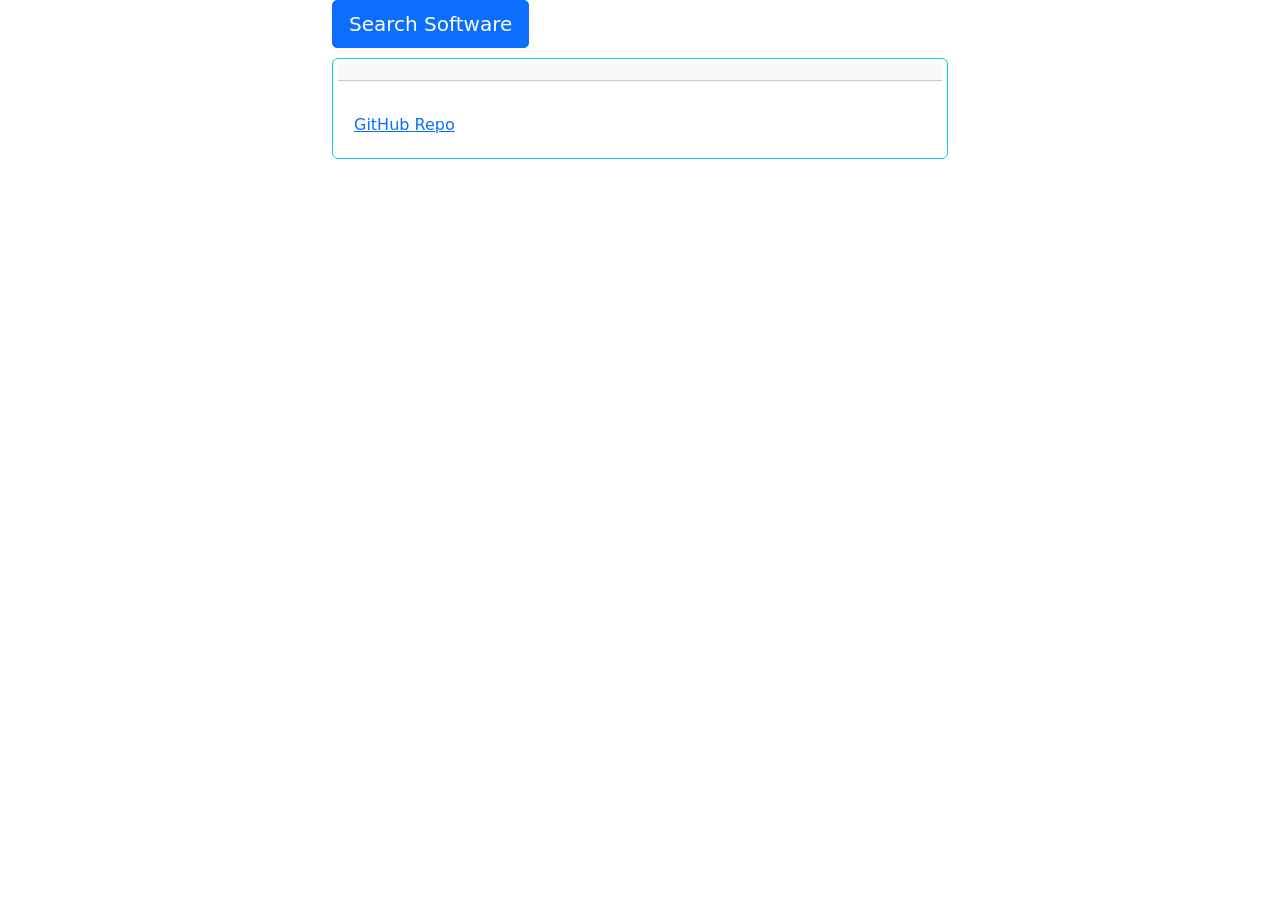
<file: public/index.html>
<!DOCTYPE html>
<html lang="en">

<head>
    <meta charset="UTF-8">
    <meta http-equiv="X-UA-Compatible" content="IE=edge">
    <meta name="viewport" content="width=device-width, initial-scale=1.0">
    <title>API Project 2</title>
    <link href="https://cdn.jsdelivr.net/npm/bootstrap@5.1.2/dist/css/bootstrap.min.css" rel="stylesheet"
        integrity="sha384-uWxY/CJNBR+1zjPWmfnSnVxwRheevXITnMqoEIeG1LJrdI0GlVs/9cVSyPYXdcSF" crossorigin="anonymous">

    <link rel="stylesheet" href="style.css">

</head>

<body>

    <!--Card/button-->
    <div class="cardContainer container-fluid">
        <div class="row">
            <div class="col">
            </div>
            <div class="col-6">
                <button type="button" id="button" class="btn btn-primary btn-lg">Search Software</button>
                <div class="card border-info mb-3" id="card">
                    <div class="card-header" id="prototypeName"></div>
                    <div class="card-body">
                        <h5 class="card-title" id="softwareType"></h5>
                        <p class="card-text" id="softwareDescription"></p>
                        <a class="repository-link" id="githubLink">GitHub Repo</a>
                    </div>
                </div>
            </div>
            <div class="col">
            </div>
        </div>
        
    </div>

    <script type="text/javascript" src="index.js"></script>
    <script src="https://cdn.jsdelivr.net/npm/bootstrap@5.1.2/dist/js/bootstrap.bundle.min.js"
        integrity="sha384-kQtW33rZJAHjgefvhyyzcGF3C5TFyBQBA13V1RKPf4uH+bwyzQxZ6CmMZHmNBEfJ"
        crossorigin="anonymous"></script>

</body>

</html>
</file>
<file: public/style.css>
body {
    background-image: url(https://wallpapercave.com/wp/wp2757954.gif) !important;
    display: block;
}


#button{
    margin-bottom: 10px;
    display: flex;
    justify-content: center;
    border-radius: 5px;
    
}

#card{
    
    position:inherit;
    padding:5px;
    flex-direction:horizontal;
    word-wrap: normal;
    
}

.cardContainer {
    display:flex;
    height: 100%;
    width: 100%;
    justify-content: center;
    flex-direction: column;
    border: 2px;
}
</file>
